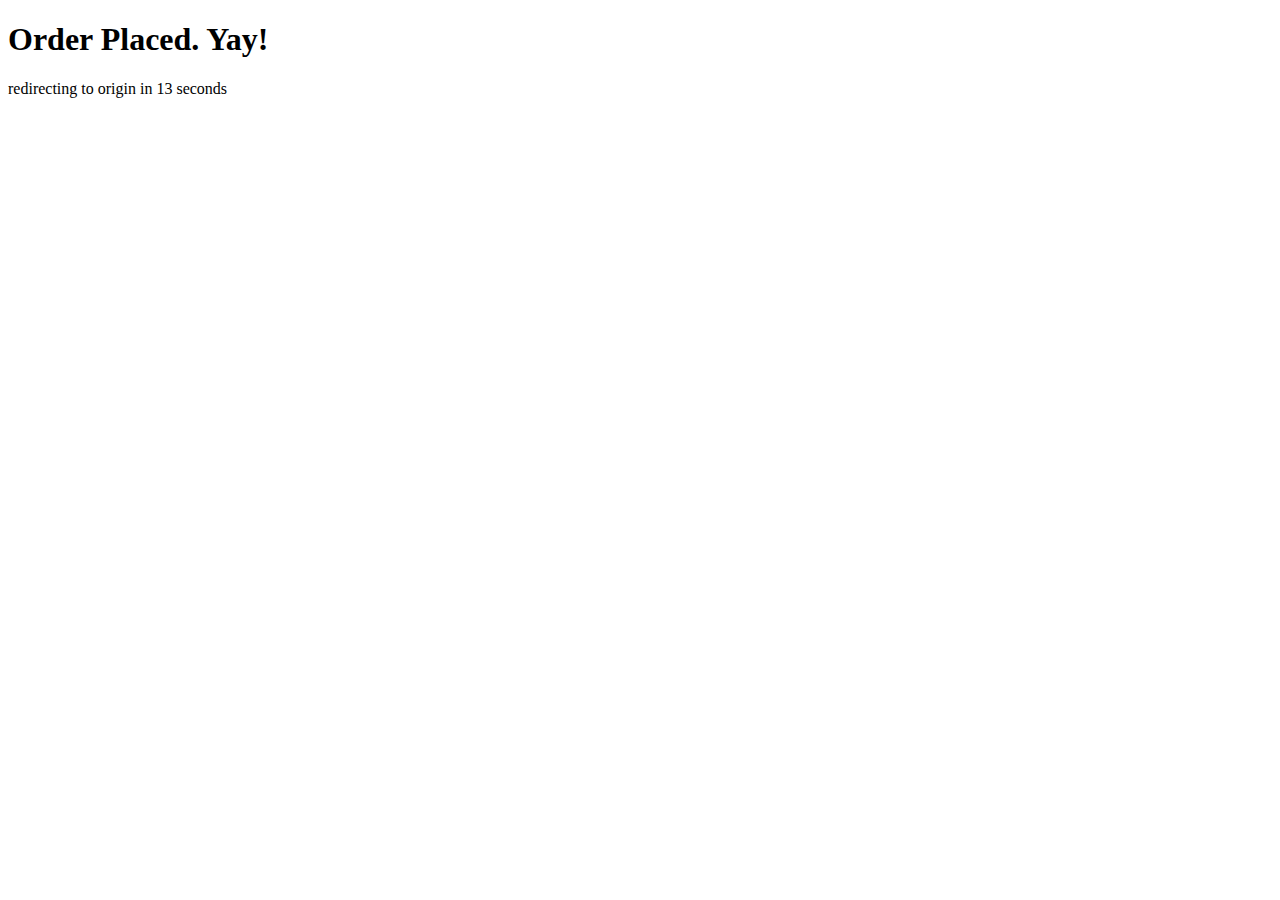
<file: Order-Billing System/thankyou.html>
<!DOCTYPE html>
<html>
<head>
    <link href="https://fonts.googleapis.com/css?family=Source+Sans+Pro" rel="stylesheet">
      <link rel="stylesheet" href="https://nubz.000webhostapp.com/restaurant/style.css">


</head>
<body>
<div class="container">
  <div class="content">
      <div class="greeting">
        <h1>Order Placed. Yay!</h1>
       
        <div class="redirecting">
      <p>redirecting to origin in <span class="redirecting-time" id="redirect-time">13</span> seconds</p>
    </div>
      </div>
 
      <div class="branding">
       
        
      </div>
    </div>
  </div>

  
  <script>
  var timeLimit = 12;
var timer = setInterval(function(){
  time = document.getElementById('redirect-time');
  time.innerHTML = timeLimit;
  timeLimit--;
  if(timeLimit==-1){
    redirectToOrigin();  
  }
},1000)

function redirectToOrigin(){
  clearInterval(timer);
 window.location.assign("https://nubz.000webhostapp.com/restaurant/");
}
  </script>
</body>
</html>
</file>
